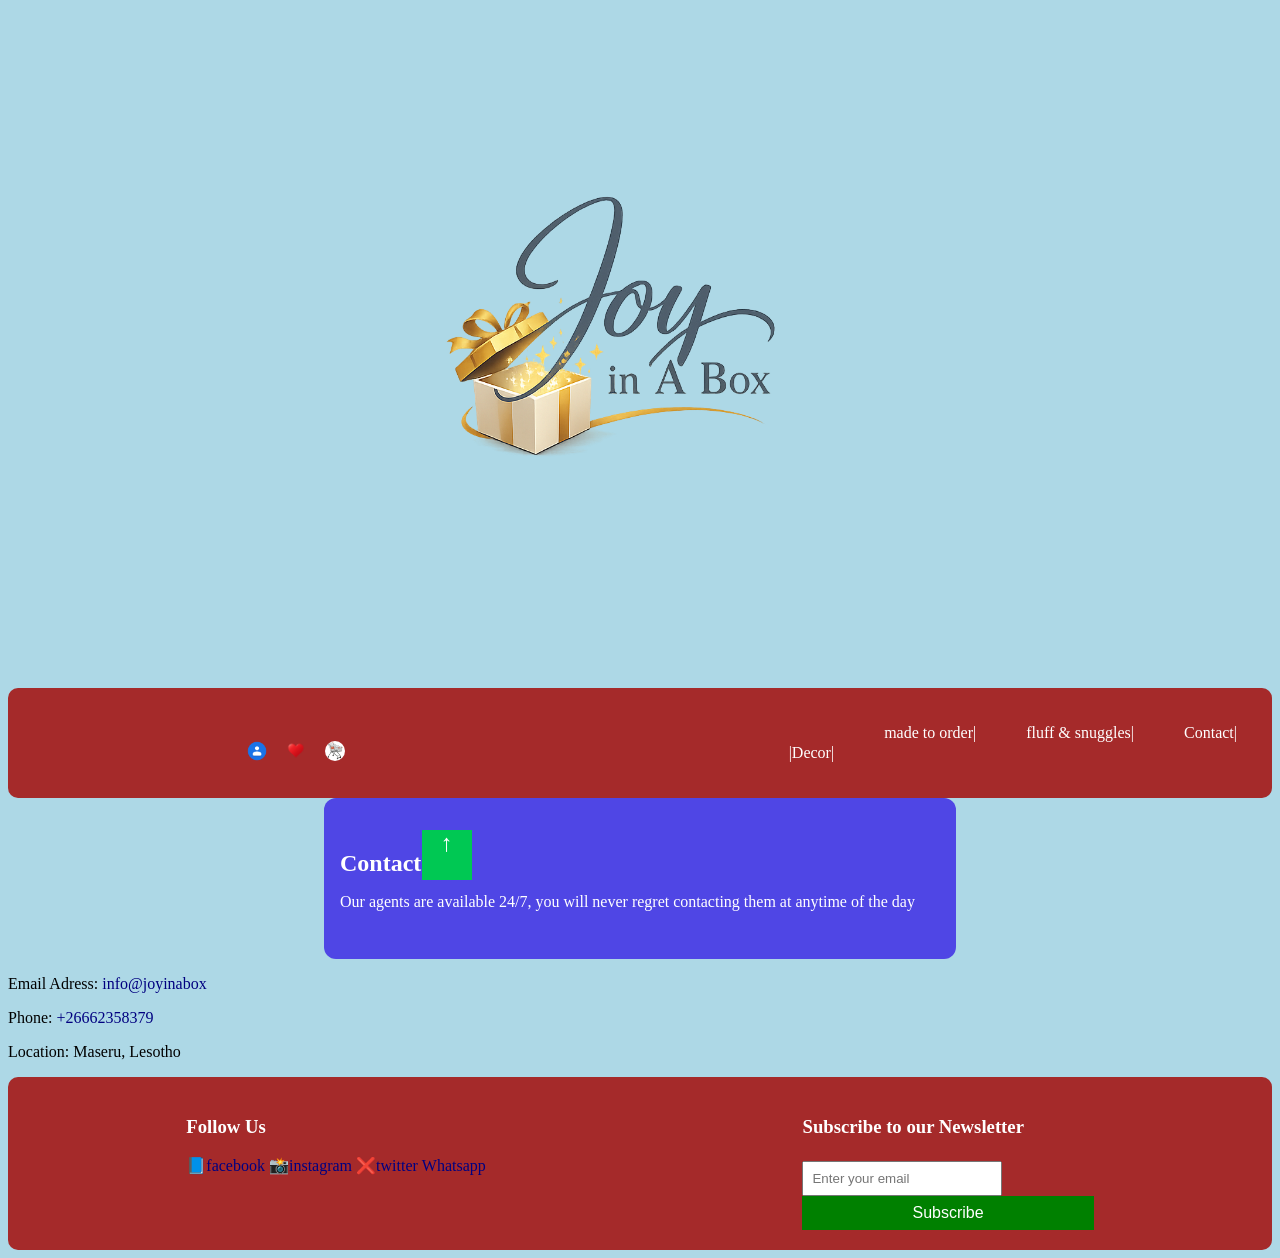
<file: contact.html>
<!DOCTYPE>
<html>
<head>
<title>Contact</title>
<link rel="stylesheet" href="style.css">

</head>
<body>
<div class="logo-wrap">
<a href="home.html">
<img src="box.png"
width="600" height="650"
alt="Joy in A Box Logo" class="logo">
</div>

<header>

<div class="top-icons">
<a href="#"><img src="contacts.png" width="20" height="20" alt="Account"></a>
<a href="#"><img src="love.webp" width="20" height="20" alt="Favorites"></a>
<a href="#"><img src="trolley.jpg" width="20" height="20" alt="Cart"</a>
</div>
<nav> <ul class="menu">
<li class="dropdown">
<a href="decor.html">|Decor|</a>
<ul class="dropdown-menu">
<li><a href="#">Wall Art</a></li>
<li><a href="#">Furniture</a></li>
</ul></li>

<li><a href="made to order.html">made to order|</a></li>

<li><a href="fluff & snuggles.html">fluff & snuggles|</a></li>

<li><a href="contact.html">Contact|</a></li>
</nav>

</header>
<section>
<div class="hero">
<h1>Contact us</h1>
<p>Our agents are available 24/7, you will never regret contacting them at anytime of the day</p>
</div>
<div>
<p>Email Adress:
<a
href="mailto:info@joyinabox.com">info@joyinabox</a></p>
</div>
<p>Phone:
<a href="tel:+26662358379">+26662358379</a></p>
<p>Location: Maseru, Lesotho</p>
</section>
<footer>

<div class="social-media">
    <h3>Follow Us</h3>
    <a href="https://facebook.com" target="_blank">📘facebook</a>
    <a href="https://instagram.com" target="_blank">📸instagram</a>
    <a href="https://twitter.com" target="_blank">❌twitter</a>
	<a href="#top" class="scroll-top">&#8593;</a>
<a href="https//wa.me/
class="whatsapp-btn">Whatsapp</a>

</div>



    <div class="newsletter">
        <h3>Subscribe to our Newsletter</h3>
        <input type="email" placeholder="Enter your email">
        <button>Subscribe</button>
    </div>



</footer>


</body>



</html>
</file>
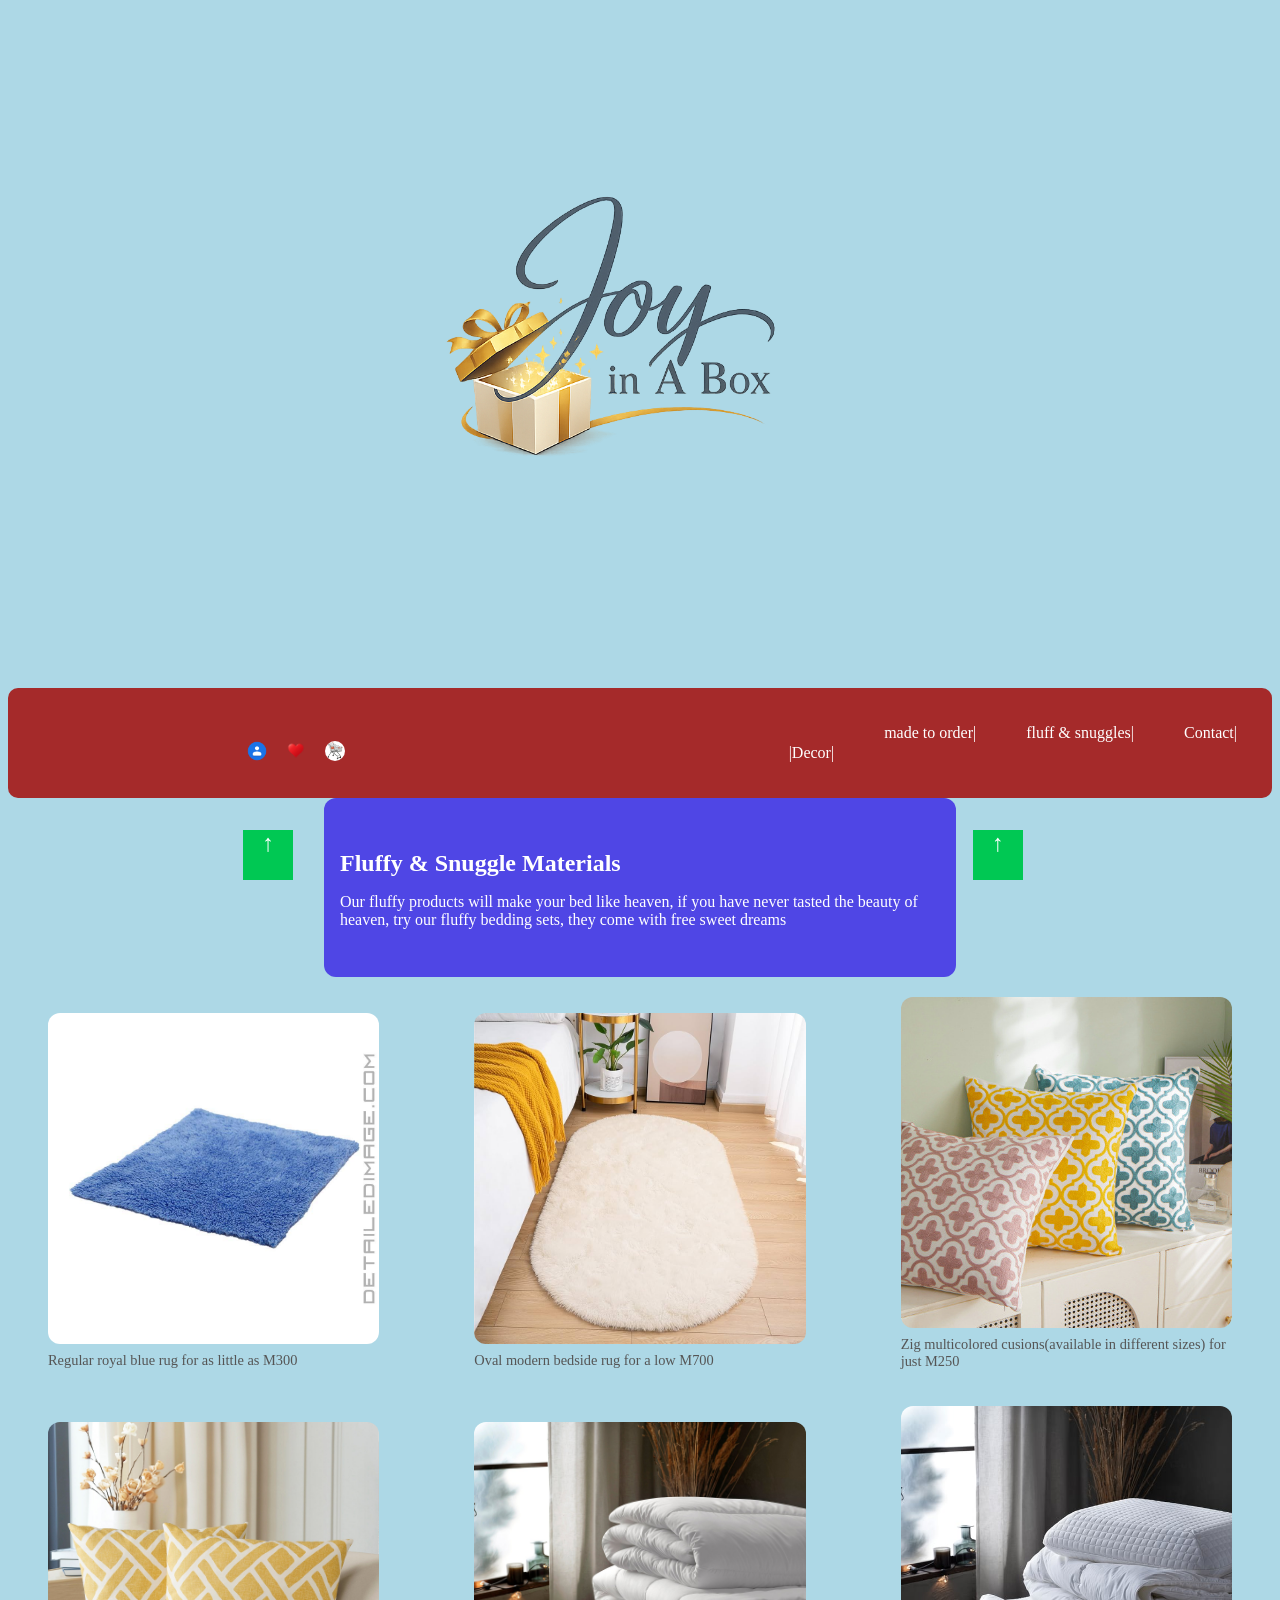
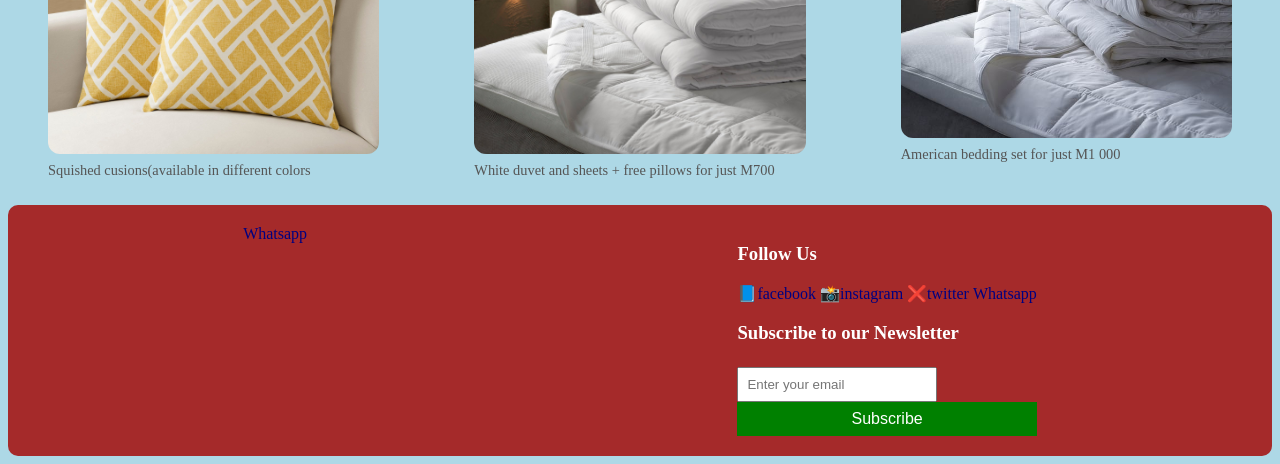
<file: fluff & snuggles.html>
<!DOCTYPE>
<html>
<head>
<title>Fluff & Snuggles</title>
<link rel="stylesheet" href="style.css">

</head>
<body>
<div class="logo-wrap">
<a href="home.html">
<img src="box.png"
width="600" height="650"
alt="Joy in A Box Logo" class="logo">
</div>

<header>

<div class="top-icons">
<a href="#"><img src="contacts.png" width="20" height="20" alt="Account"></a>
<a href="#"><img src="love.webp" width="20" height="20" alt="Favorites"></a>
<a href="#"><img src="trolley.jpg" width="20" height="20" alt="Cart"</a>
</div>
<nav> <ul class="menu">
<li class="dropdown">
<a href="decor.html">|Decor|</a>
<ul class="dropdown-menu">
<li><a href="#">Wall Art</a></li>
<li><a href="#">Furniture</a></li>
</ul></li>

<li><a href="made to order.html">made to order|</a></li>

<li><a href="fluff & snuggles.html">fluff & snuggles|</a></li>

<li><a href="contact.html">Contact|</a></li>
</nav>

</header>

<section>

<div class="hero">
<h1>Fluffy & Snuggle Materials</h1>
<p>Our fluffy products will make your bed like heaven, if you have never tasted the beauty of heaven, try our fluffy bedding sets, they come with free sweet dreams</p>
</div>
<div class="image-grid">
<figure>
<img src ="rog.jpg"
width="350" height="300"><figcaption>Regular royal blue rug for as little as M300</figcaption>
</figure>
<figure>
<img src="rig.jpg"
width="350" height="300"><figcaption> Oval modern bedside rug for a low M700</figcaption>
</figure>
<div>
<figure>
<img src="cush.jpeg"
width="350" height="300"><figcaption>Zig multicolored cusions(available in different sizes) for just M250</figcaption>
</figure>


</div>
</div>
</sectionn>

<section>
<div class="image-grid">
<figure>
<img src ="cash.jpg"
width="350" height="300"><figcaption>Squished cusions(available in different colors</figcaption>
</figure>
<figure>
<img src="dav.jpg"
width="350" height="300"><figcaption>White duvet and sheets + free pillows for just M700</figcaption>
</figure>
<div>
<figure>
<img src="dev.jpg"
width="350" height="300"><figcaption>American bedding set for just M1 000</figcaption>
</figure>
</div>
</div>
</sectionn>


<footer>
<div>
<a href="#top" class="scroll-top">&#8593;</a>
<a href="https//wa.me/
class="whatsapp-btn">Whatsapp</a>
</div>
<div class="social-media">
    <h3>Follow Us</h3>
    <a href="https://facebook.com" target="_blank">📘facebook</a>
    <a href="https://instagram.com" target="_blank">📸instagram</a>
    <a href="https://twitter.com" target="_blank">❌twitter</a>
	<a href="#top" class="scroll-top">&#8593;</a>
<a href="https//wa.me/
class="whatsapp-btn">Whatsapp</a>

<div class="newsletter">
        <h3>Subscribe to our Newsletter</h3>
        <input type="email" placeholder="Enter your email">
        <button>Subscribe</button>
    </div>


</footer>


</body>




</html>
</file>
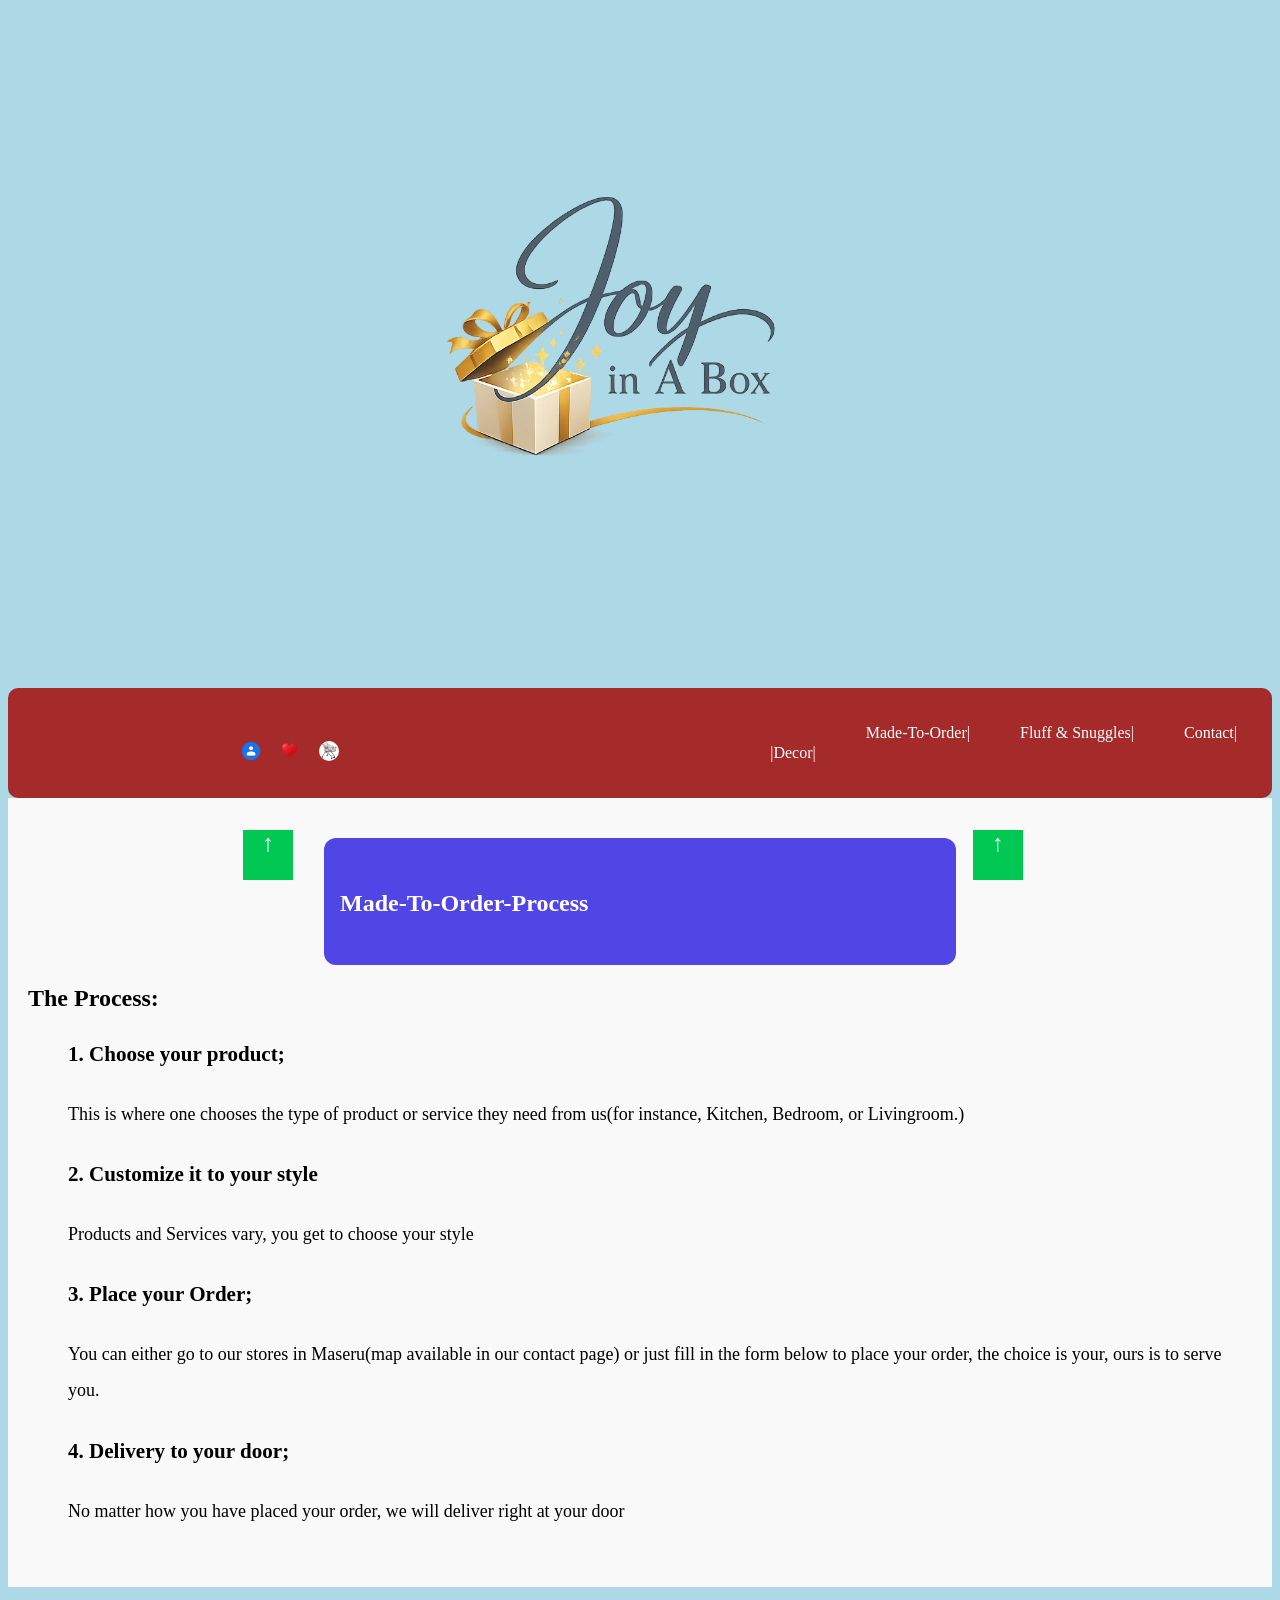
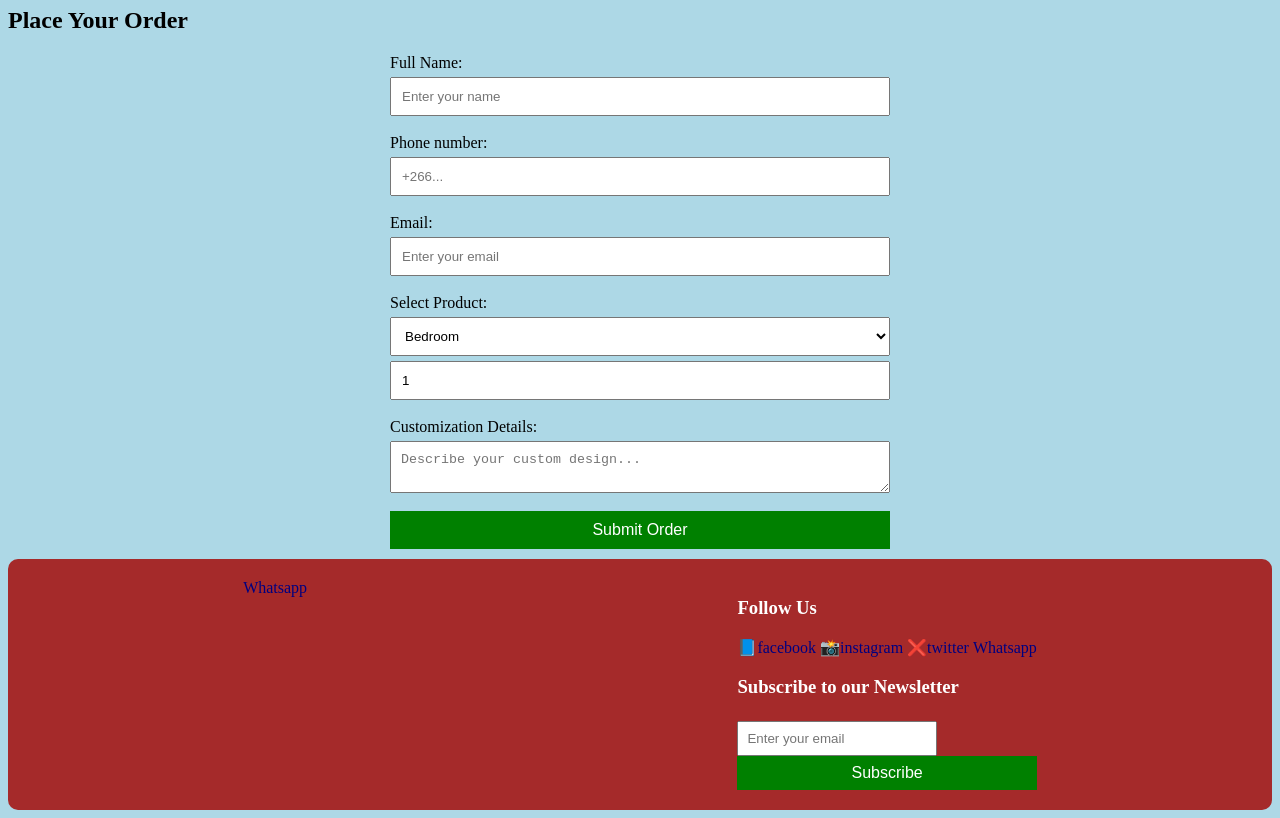
<file: made to order.html>
<!DOCTYPE>
<html>
<head>
<title>Made-To-Order</title>
<link rel="stylesheet" href="style.css"

</head>
<body>
<div class="logo-wrap">
<a href="home.html">
<img src="box.png"
width="600" height="650"
alt="Joy in A Box Logo" class="logo">
</div>

<header>

<div class="top-icons">
<a href="#"><img src="contacts.png" width="20" height="20" alt="Account"></a>
<a href="#"><img src="love.webp" width="20" height="20" alt="Favorites"></a>
<a href="#"><img src="trolley.jpg" width="20" height="20" alt="Cart"</a>
</div>
<nav> <ul class="menu">
<li class="dropdown">
<a href="decor.html">|Decor|</a>
<ul class="dropdown-menu">
<li><a href="#">Wall Art</a></li>
<li><a href="#">Furniture</a></li>
</ul></li>

<li><a href="made to order.html">Made-To-Order|</a></li>

<li><a href="fluff & snuggles.html">Fluff & Snuggles|</a></li>

<li><a href="contact.html">Contact|</a></li>
</nav>

</header>

<section id="Made-To-Order-process">

<div class="hero">
<h1>Made-To-Order-Process</h1>
<p></p>
</div>
<p>
<h2>The Process:</h2>
<ol>
<h3><li>Choose your product;</li></h3>
<p>This is where one chooses the type of product or service they need from us(for instance, Kitchen, Bedroom, or Livingroom.)</p></li>
<h3><li>Customize it to your style</li></h3>
<p>Products and Services vary, you get to choose your style</p>
<h3><li>Place your Order;</li></h3>
<p>You can either go to our stores in Maseru(map available in our contact page) or just fill in the form below to place your order, the choice is your, ours is to serve you.</p>
<h3><li>Delivery to your door;</li></h3>
<p>No matter how you have placed your order, we will deliver right at your door</p>
</ol></p>
</section>

<section>
<h2>Place Your Order</h2>
<form onsubmit="return false;">
<label>Full Name:</label><br>
<input type="text"
placeholder="Enter your name"
required><br><br>
<label>Phone number:</label><br>
<input type="tel"
placeholder="+266..."required><br><br>
<label>Email:</label><br>
<input type="email"
placeholder="Enter your email"required><br><br>
<label>Select Product:</label><br>
<Select>
<option>Bedroom</option>
<option>Kitchen</option>
<option>Livingroom</option>
<label>Quantity:</label><br>
<input type="number" min="1" value="1"><br><br>
<label>Customization Details:</label><br>
<textarea placeholder="Describe your custom design..."></textarea><br><br>
<button type="submit">Submit Order</button>
</form>
</section>


<footer>
<div>
<a href="#top" class="scroll-top">&#8593;</a>
<a href="https//wa.me/
class="whatsapp-btn">Whatsapp</a>
</div>
<div class="social-media">
    <h3>Follow Us</h3>
    <a href="https://facebook.com" target="_blank">📘facebook</a>
    <a href="https://instagram.com" target="_blank">📸instagram</a>
    <a href="https://twitter.com" target="_blank">❌twitter</a>
	<a href="#top" class="scroll-top">&#8593;</a>
<a href="https//wa.me/
class="whatsapp-btn">Whatsapp</a>

<div class="newsletter">
        <h3>Subscribe to our Newsletter</h3>
        <input type="email" placeholder="Enter your email">
        <button>Subscribe</button>
    </div>

</footer>


</body>




</html>
</file>
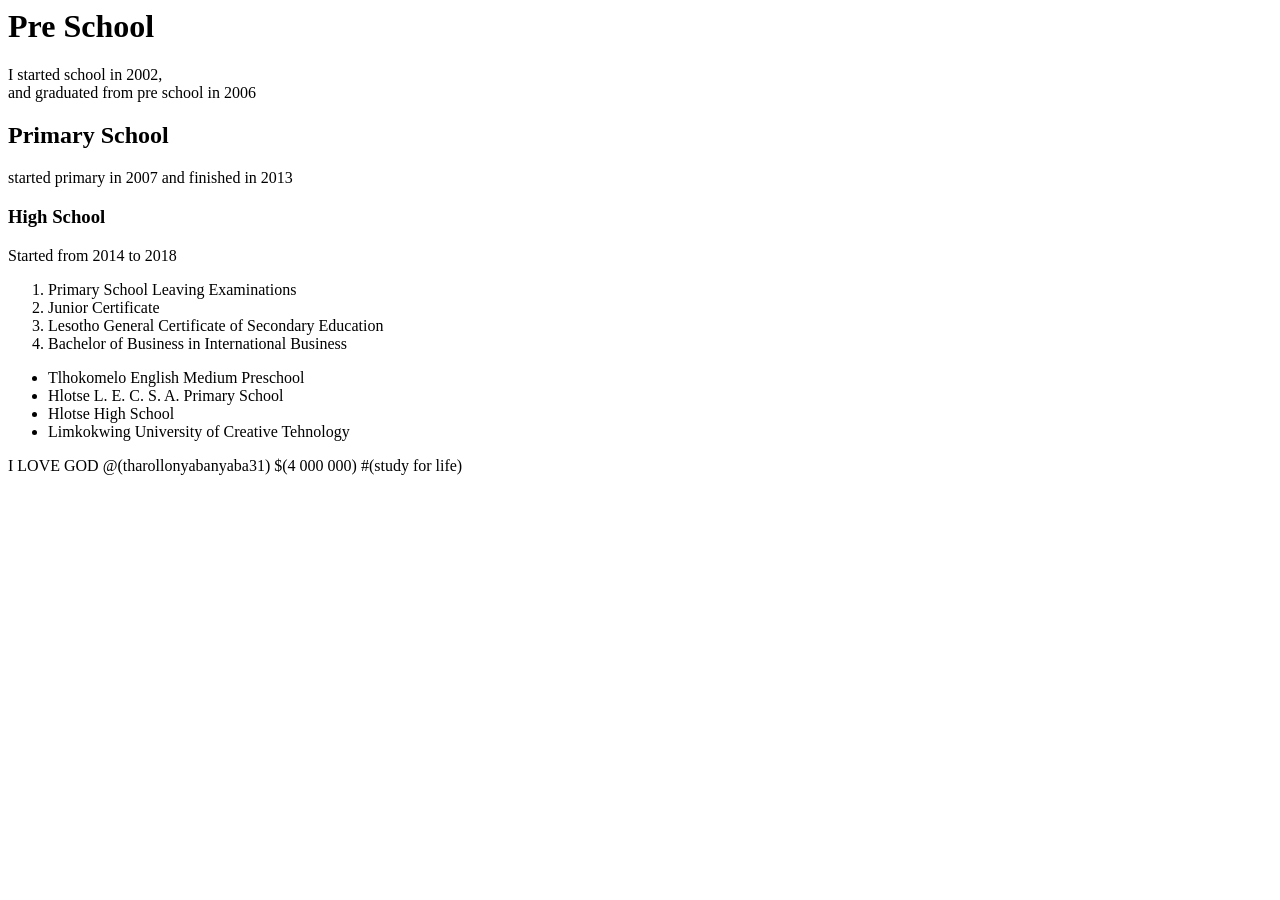
<file: tharollo3.html>
<html>
<head>
<title>My Academic Journey</title>
</head>
<body>
<div>
<h1>Pre School</h1>
<p><div>I started school in 2002,</div>and graduated from pre school in 2006</p>

<h2>Primary School</h2>
<p>started primary in 2007 and finished in 2013</p>
<h3>High School</h3>
<p>Started from 2014 to 2018 </p>

<ol>
<li>Primary School Leaving Examinations</li>
<li>Junior Certificate</li>
<li>Lesotho General Certificate of Secondary Education</li>
<li>Bachelor of Business in International Business</li>
</ol>
<ul>
<li>Tlhokomelo English Medium Preschool</li>
<li>Hlotse L. E. C. S. A. Primary School</li>
<li>Hlotse High School</li>
<li>Limkokwing University of Creative Tehnology</li>
</ul>
<span>I LOVE GOD</span>

@(tharollonyabanyaba31)
$(4 000 000)
#(study for life)
</body>

</html>
</file>
<file: style.css>
body {background-color:lightblue;}
header{display: flex;justify-content:center;align-items: center; padding: 50px 0;background-color:brown;border-radius:10px;margin-top:10px;}
.logo img{height: 150px; width: 200px;}

header{display: flex;justify-content:space-between;align-items: center; padding: 10px 20px;}
.top-icons a img{width: 20px; height: 20px; margin-left: 15px;} 

nav ul.menu {
	list-style:none; 
	display: flex; 
	gap: 20px;
	padding: 0;}
	
	nav ul.menu li {
		position: relative;
		} 
	nav ul.menu li a {
		text-decoration: none; 
		color:white;
		padding:10px 15px; 
		display: block;}
ul.dropdown-menu {
	display: none; 
position: absolute; 
top: 100%; 
left: 0; background: gray;
 list-style: none; 
 padding: 0;
 margin: 0;
 min-width: 150px;
}


li.dropdown:hover ul.dropdown-menu {
	display: block;} 
	#made-to-order-process {
		padding: 40px 20px;
		background: #f9f9f9;
	} 
	#made-to-order-process ol {
		list-style: decimal inside;
		font-size:  18px;
		line-height: 2;
	}
	.scroll-top, .whatsapp-btn {
		position:fixed;
		bottom:20px;
		width: 50px;
		height:50px;
		background:#00c853;
		color:#fff;
		text-align:center;
		line-height:50px
		border-radius: 50%;
		font-size:24px;
		text-decoration:none;
		box-shadow: 0 2px 5px
		rgba(0,0,0,0,3);
	}
	.scroll-top {
		right: 2opx;
		}
	.whatsapp-btn{
		right:20px;
		}
		footer{
			background:brown;
			color:white;
			padding:20px;
			display:flex;
			justify-content:space-around;
			flex-wrap:wrap;
			border-radius:10px;
			margin-top:10px;
		}
		.footer-section {
			margin:10px;
		}
		footer-section h3 {
			margin-bottom:10px;
		}
		a {
			text-decoration:none;
			color:black;
		}
		.image-grid {
			display: grid;
			grid-template-columns:repeat(3,1fr);
			gap:15px;
		}
		img {
			border-radius:10px;
			margin-top:20px;
		}
		form {
			max-width:500px;
			margin:auto;
		}
		input, select, textarea {
			width:100%;
			padding:10px;
			margin-top:5px
		}
		button {
			background:green;
			color:white;
			padding:10px;
			border:none;
			width:100%;
			font-size:16px;
		}
		a {
			text-decoration: none;
			color: navy;
		}
		iframe {
			border-radius:10px;
			margin-top:10px;
		}
		video {
    border-radius: 10px;
    margin-top: 20px;
}
figure img {
	width:100%;
	height:auto;
	border-radius:12px;
	display:block;
}
figcaption {
	font-size:0.9rem;
	color:#555;
	margin-top:0.5rem;
}
.hero {
	background: #4f46e5;
	color:white;
	padding:2rem 1rem;
	border-radius:12px;
	max-width:600px;
	margin:0 auto;
}
.hero h1 {
	margin-bottom:0.5rem
}
.logo-wrap {
	text-align: center;
}
newsletter {
    margin: 10px;
}

.newsletter input {
    padding: 8px;
    width: 200px;
}

.newsletter button {
    padding: 8px;
    background: green;
    color: white;
    border: none;
}
</file>
